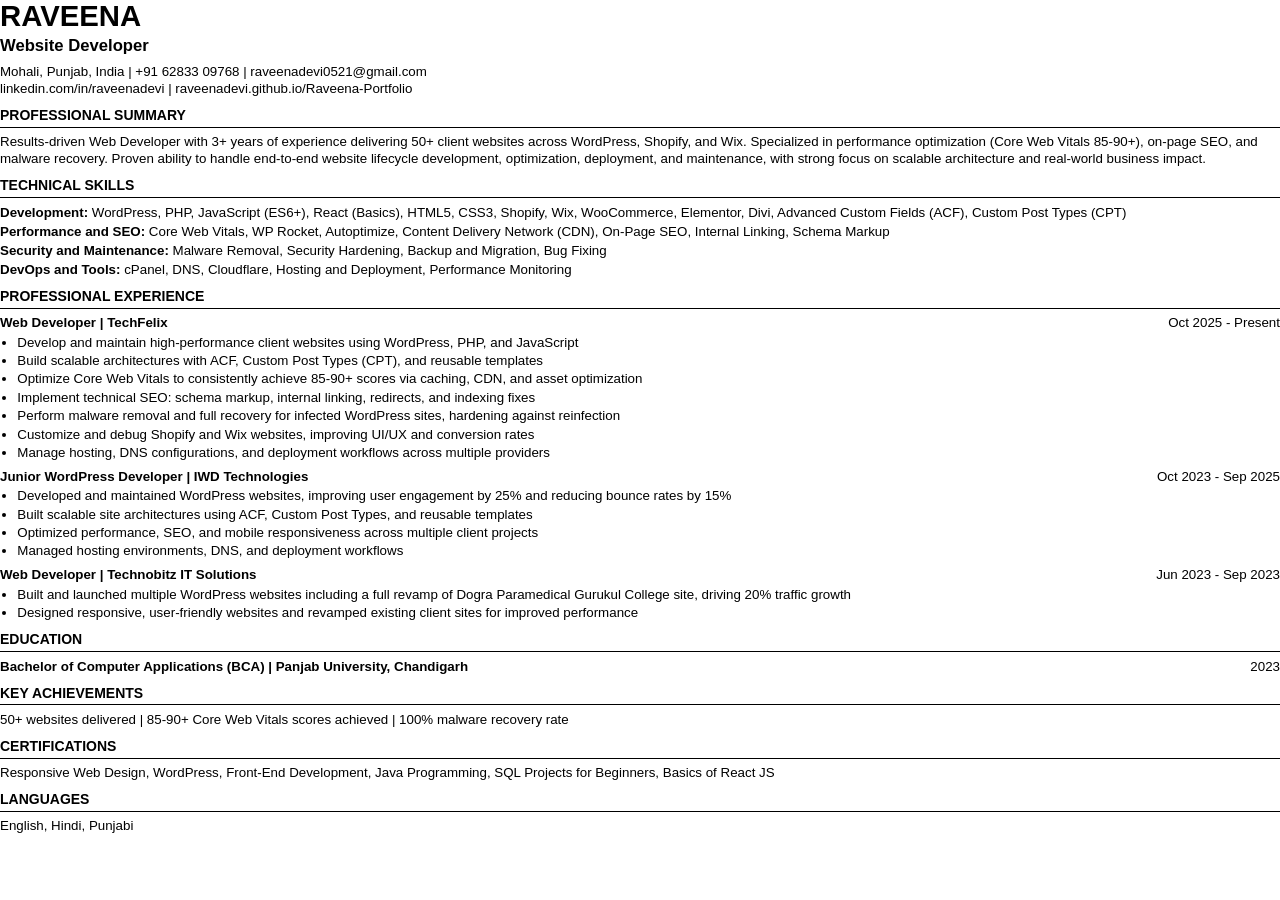
<file: images/Raveena-resume.html>
<!DOCTYPE html>
<!--
  Source of Raveena-resume.pdf. Edit the text here, then regenerate the PDF:
  open this file in Chrome → Ctrl+P → Destination "Save as PDF" →
  More settings: untick "Headers and footers" → Save as Raveena-resume.pdf.

  Kept deliberately plain so applicant-tracking systems parse it cleanly:
  one column, no tables, no images or icons, a standard font, standard
  section headings, ASCII punctuation, and the text in reading order.
-->
<html lang="en">
  <head>
    <meta charset="UTF-8" />
    <title>Raveena - Website Developer - Resume</title>
    <meta name="author" content="Raveena" />
    <style>
      @page { size: Letter; margin: 0.45in 0.55in; }
      * { box-sizing: border-box; margin: 0; padding: 0; }
      html {
        font-family: Arial, Helvetica, sans-serif; font-size: 10pt; line-height: 1.28; color: #000;
        font-variant-ligatures: none;
      }
      h1 { font-size: 22pt; line-height: 1.1; }
      .title { font-size: 12.5pt; font-weight: 700; margin-top: 2pt; }
      .contact { margin-top: 5pt; }
      a { color: #000; text-decoration: none; }
      h2 { font-size: 10.5pt; margin: 7.5pt 0 4pt; padding-bottom: 1.5pt; border-bottom: 0.75pt solid #000; }
      .role { display: flex; justify-content: space-between; align-items: baseline; gap: 14pt; margin-top: 5pt; }
      .role:first-of-type { margin-top: 0; }
      h3 { font-size: 10pt; }
      .role span { white-space: nowrap; }
      ul { margin: 2pt 0 0 13pt; }
      li { margin-top: 1pt; }
      .skills p + p, .plain p + p { margin-top: 1.5pt; }
    </style>
  </head>
  <body>
    <header>
      <h1>RAVEENA</h1>
      <p class="title">Website Developer</p>
      <p class="contact">
        Mohali, Punjab, India | +91 62833 09768 |
        <a href="mailto:raveenadevi0521@gmail.com">raveenadevi0521@gmail.com</a><br />
        <a href="https://www.linkedin.com/in/raveenadevi/">linkedin.com/in/raveenadevi</a> |
        <a href="https://raveenadevi.github.io/Raveena-Portfolio/">raveenadevi.github.io/Raveena-Portfolio</a>
      </p>
    </header>

    <section>
      <h2>PROFESSIONAL SUMMARY</h2>
      <p>
        Results-driven Web Developer with 3+ years of experience delivering 50+ client websites across WordPress,
        Shopify, and Wix. Specialized in performance optimization (Core Web Vitals 85-90+), on-page SEO, and malware
        recovery. Proven ability to handle end-to-end website lifecycle development, optimization, deployment, and
        maintenance, with strong focus on scalable architecture and real-world business impact.
      </p>
    </section>

    <section class="skills">
      <h2>TECHNICAL SKILLS</h2>
      <p><strong>Development:</strong> WordPress, PHP, JavaScript (ES6+), React (Basics), HTML5, CSS3, Shopify, Wix, WooCommerce, Elementor, Divi, Advanced Custom Fields (ACF), Custom Post Types (CPT)</p>
      <p><strong>Performance and SEO:</strong> Core Web Vitals, WP Rocket, Autoptimize, Content Delivery Network (CDN), On-Page SEO, Internal Linking, Schema Markup</p>
      <p><strong>Security and Maintenance:</strong> Malware Removal, Security Hardening, Backup and Migration, Bug Fixing</p>
      <p><strong>DevOps and Tools:</strong> cPanel, DNS, Cloudflare, Hosting and Deployment, Performance Monitoring</p>
    </section>

    <section>
      <h2>PROFESSIONAL EXPERIENCE</h2>

      <div class="role"><h3>Web Developer | TechFelix</h3><span>Oct 2025 - Present</span></div>
      <ul>
        <li>Develop and maintain high-performance client websites using WordPress, PHP, and JavaScript</li>
        <li>Build scalable architectures with ACF, Custom Post Types (CPT), and reusable templates</li>
        <li>Optimize Core Web Vitals to consistently achieve 85-90+ scores via caching, CDN, and asset optimization</li>
        <li>Implement technical SEO: schema markup, internal linking, redirects, and indexing fixes</li>
        <li>Perform malware removal and full recovery for infected WordPress sites, hardening against reinfection</li>
        <li>Customize and debug Shopify and Wix websites, improving UI/UX and conversion rates</li>
        <li>Manage hosting, DNS configurations, and deployment workflows across multiple providers</li>
      </ul>

      <div class="role"><h3>Junior WordPress Developer | IWD Technologies</h3><span>Oct 2023 - Sep 2025</span></div>
      <ul>
        <li>Developed and maintained WordPress websites, improving user engagement by 25% and reducing bounce rates by 15%</li>
        <li>Built scalable site architectures using ACF, Custom Post Types, and reusable templates</li>
        <li>Optimized performance, SEO, and mobile responsiveness across multiple client projects</li>
        <li>Managed hosting environments, DNS, and deployment workflows</li>
      </ul>

      <div class="role"><h3>Web Developer | Technobitz IT Solutions</h3><span>Jun 2023 - Sep 2023</span></div>
      <ul>
        <li>Built and launched multiple WordPress websites including a full revamp of Dogra Paramedical Gurukul College site, driving 20% traffic growth</li>
        <li>Designed responsive, user-friendly websites and revamped existing client sites for improved performance</li>
      </ul>
    </section>

    <section>
      <h2>EDUCATION</h2>
      <div class="role"><h3>Bachelor of Computer Applications (BCA) | Panjab University, Chandigarh</h3><span>2023</span></div>
    </section>

    <section class="plain">
      <h2>KEY ACHIEVEMENTS</h2>
      <p>50+ websites delivered | 85-90+ Core Web Vitals scores achieved | 100% malware recovery rate</p>
    </section>

    <section>
      <h2>CERTIFICATIONS</h2>
      <p>Responsive Web Design, WordPress, Front-End Development, Java Programming, SQL Projects for Beginners, Basics of React JS</p>
    </section>

    <section>
      <h2>LANGUAGES</h2>
      <p>English, Hindi, Punjabi</p>
    </section>
  </body>
</html>
</file>
